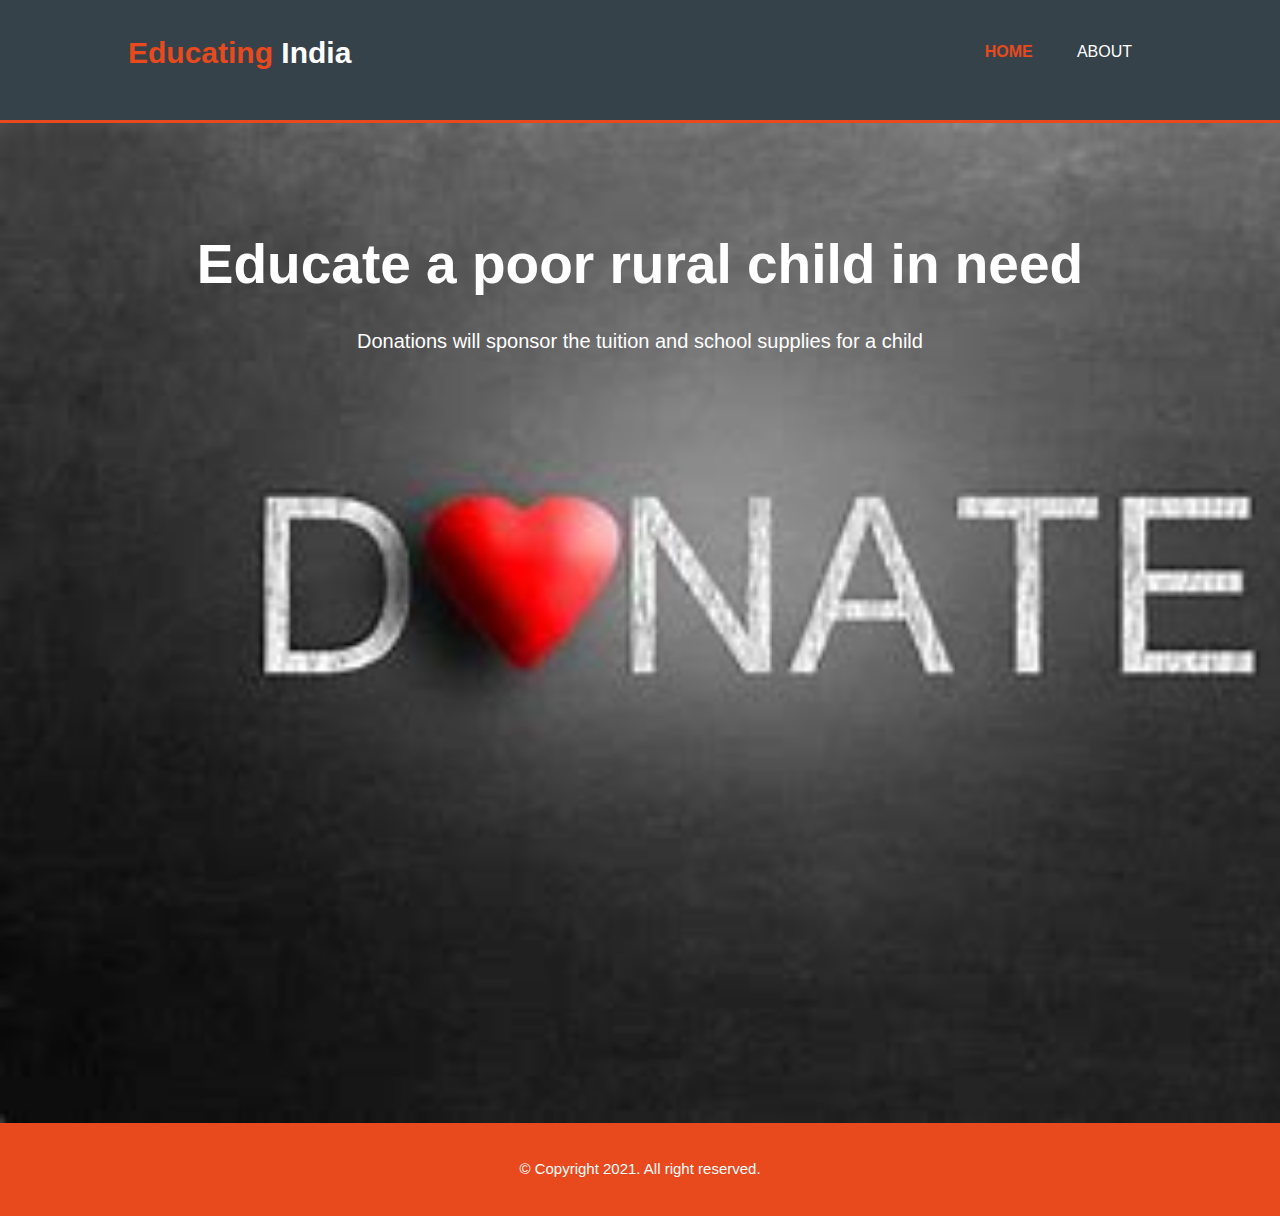
<file: payment gateway integration/index.html>
<!DOCTYPE html>
<html lang="en" dir="ltr">
  <head>
    <meta charset="utf-8">
    <meta name="viewport" content="width=device-width">
    <title>Education| Welcome</title>
    <link rel="stylesheet" href="./css/style.css">
  </head>
  <body>
    <header>
      <div class="container">
        <div id="top">
          <h1><span class="highlight">Educating</span> India </h1>
        </div>
        <nav>
          <ul>
            <li class="current"><a href="index.html">Home</a></li>
            <li><a href="about.html">About</a></li>
          </ul>
        </nav>
      </div>
    </header>
    <section id="middle">
      <div class="container">
        <h1>Educate a poor rural child in need</h1>
        <p>Donations will sponsor the tuition and school supplies for a child</p>
        <p><form><script src="https://checkout.razorpay.com/v1/payment-button.js" data-payment_button_id="pl_HkirljAqRuozUr" async> </script> </form></p>
      </div>
    </section>
    <footer>
      <p>© Copyright 2021. All right reserved.</p>
    </footer>
  </body>
</html>
</file>
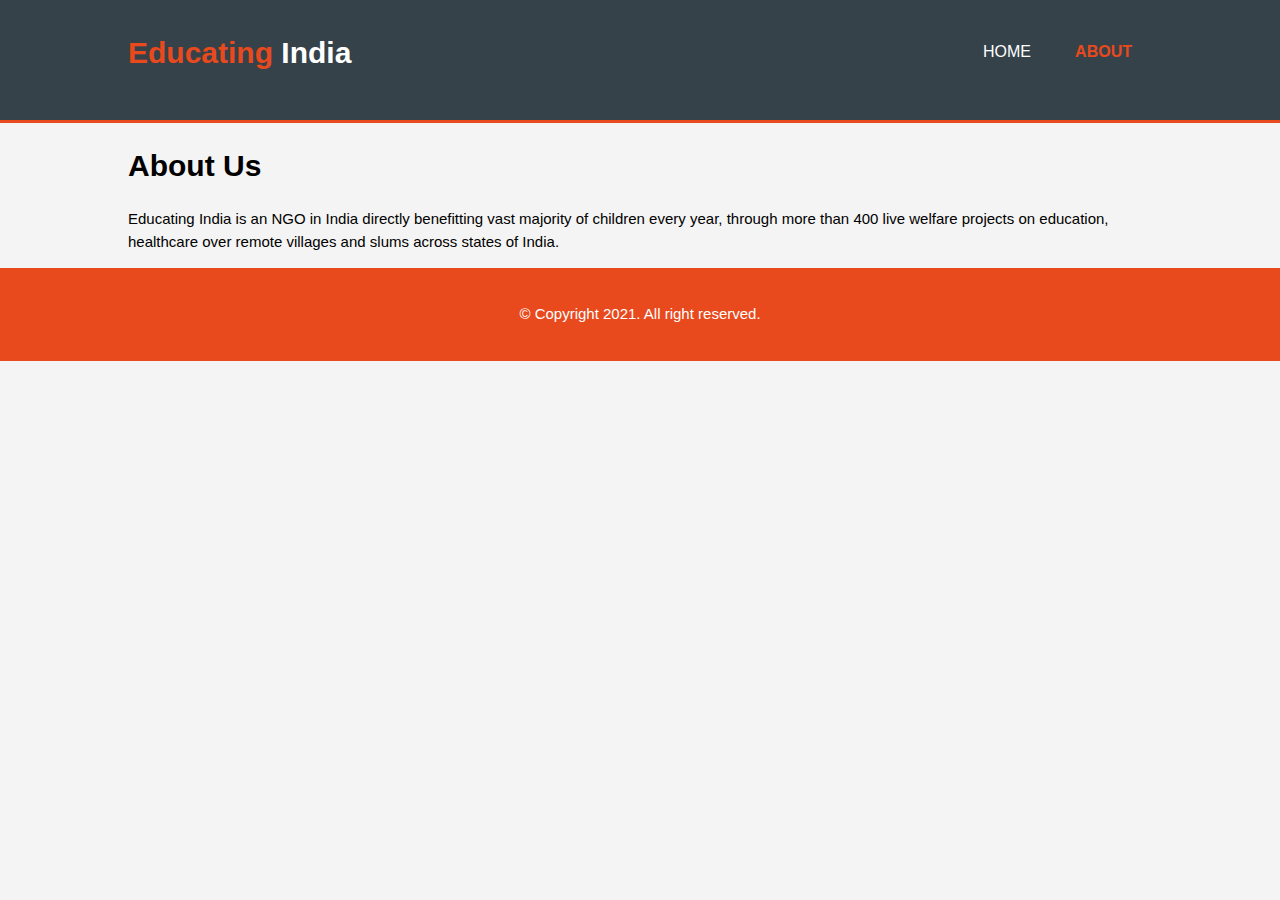
<file: payment gateway integration/about.html>
<!DOCTYPE html>
<html lang="en" dir="ltr">
  <head>
    <meta charset="utf-8">
    <meta name="viewport" content="width=device-width">
    <title>Education| Welcome</title>
    <link rel="stylesheet" href="./css/style.css">
  </head>
  <body>
    <header>
      <div class="container">
        <div id="top">
          <h1><span class="highlight">Educating</span> India </h1>
        </div>
        <nav>
          <ul>
            <li><a href="index.html">Home</a></li>
            <li class="current"><a href="about.html">About</a></li>
          </ul>
        </nav>
      </div>
    </header>
    <section id="main">
      <div class="container">
      <article id="main-col">
        <h1 class="page-title">About Us</h1>
        <p>
          Educating India  is an NGO in India directly benefitting vast majority of children every year, through more than 400 live welfare projects on education, healthcare over remote villages and slums across states of India.
        </p>
      </article>
    </section>

    <footer>
      <p>© Copyright 2021. All right reserved.</p>
    </footer>
  </body>
</html>
</file>
<file: payment gateway integration/css/style.css>
/*global*/
.container{
  width:80%;
  margin:auto;
  overflow:hidden;
}
ul{
  margin:0;
  padding:0;
}
/*header*/
header{
  background:#35424a;
  color:#ffffff;
  padding-top:30px;
  min-height:70px;
  border-bottom:#e8491d 3px solid;
}
header a{
  color:#ffffff;
  text-decoration:none;
  text-transform:uppercase;
  font-size:16px;
}
header li{
  float-left;
  display:inline;
  padding: 0 20px 0 20px;
}
header #top
{
  float:left;
}
header #top h1{
  margin:0;
}
header nav{
  float:right;
  margin-top:10px;
}
header .highlight, header .current a{
  color:#e8491d;
  font-weight:bold;
}
header a:hover{
  color:#cccccc;
  font-weight:bold;
}
body{
  font-family: Arial,  Hekvetica, sans-serif;
  font-size:15px;
  line-height:1.5;
  padding:0;
  margin:0;
  background-color:#f4f4f4;
}
  header{
    padding-bottom:20px;
  }
  #middle h1{
    margin-top: 40px;
  }
  /* showcse*/
  #middle{
    min-height:1000px;
    width: 100%;
    background:url('../img/OIP.jfif') no-repeat ;
    background-size:cover;
    text-align:center;
    color:#ffffff;
  }
  #middle h1{
    margin-top:100px;
    font-size:55px;
    margin-bottom:10px;
  }
  #middle p{
    font-size:20px;
  }
  footer{
    padding:20px;
    color:#ffffff;
    background-color:#e8491d;
    text-align:center;
  }
</file>
